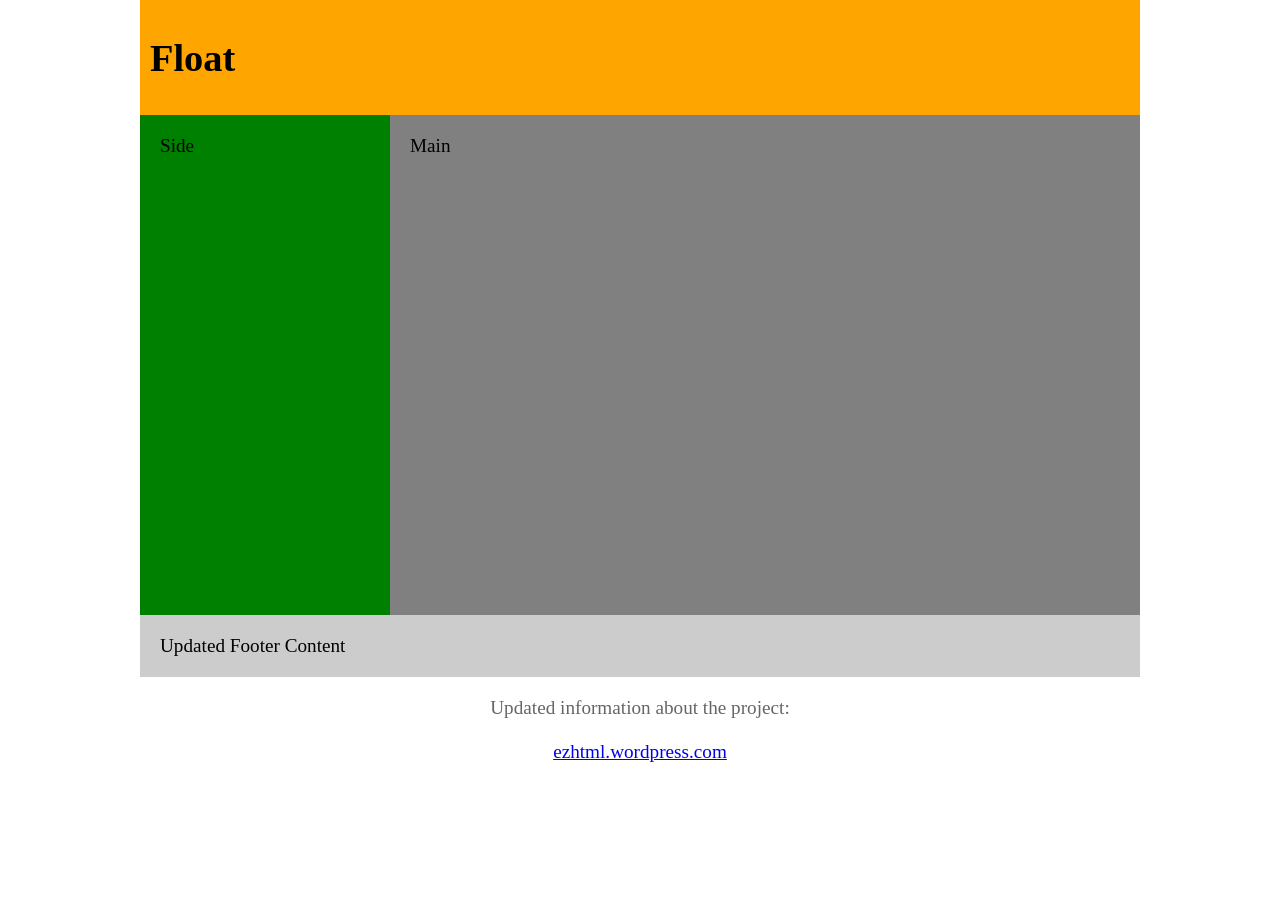
<file: index.html>
<!DOCTYPE html>
<html lang="en">

<head>
    <meta charset="UTF-8">
    <meta name="viewport" content="width=device-width, initial-scale=1.0">
    <title>1-float</title>
    <link rel="stylesheet" href="1.css">
</head>

<body>
    <header>
        <h1>Float</h1>
    </header>
    <div class="sidebar">Side</div>
    <main>Main</main>
    <footer>Updated Footer Content</footer>
    <!-- End of project -->

    <div class="info">Updated information about the project:<br><br><a
            href="https://ezhtml.wordpress.com/">ezhtml.wordpress.com</a></div>
</body>

</html>
</file>
<file: 1.css>
* {
  box-sizing: border-box;
}
body {
  max-width: 1000px;
  margin: auto;
  font-size: 1.2em;
}
header {
  background: orange;
  padding: 10px;
}
.sidebar {
  float: left;
  background: green;
  padding: 20px;
  width: 250px;
  height: 500px;
  margin-right: 20px;
}
main {
  background: grey;
  padding: 20px;
  height: 500px;
}
footer {
  background: #ccc;
  padding: 20px;
  clear: both;
}
@media (max-width: 600px) {
  .sidebar {
    height: auto;
    float: none;
    width: 100%;
  }
}
/*End of project*/

.info {
  text-align: center;
  padding-top: 20px;
  text-align: center;
  color: #666;
}
</file>
